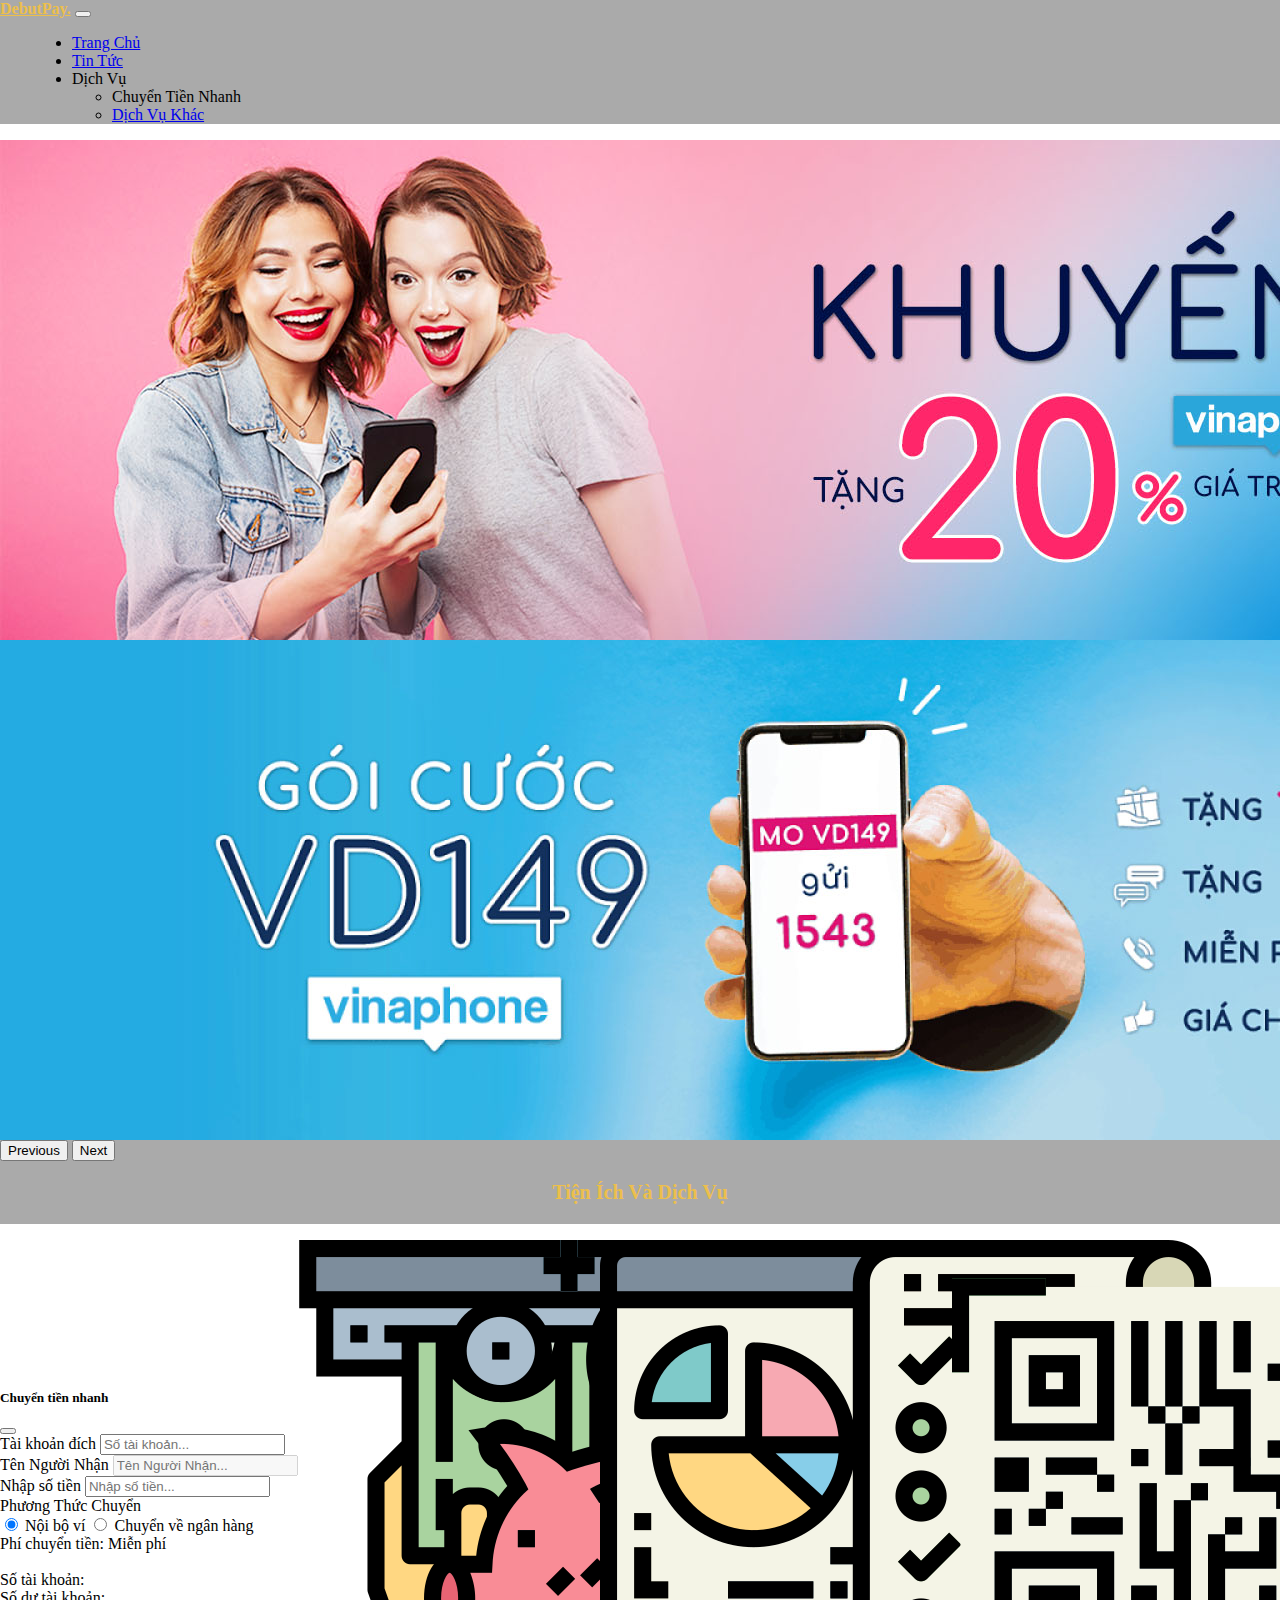
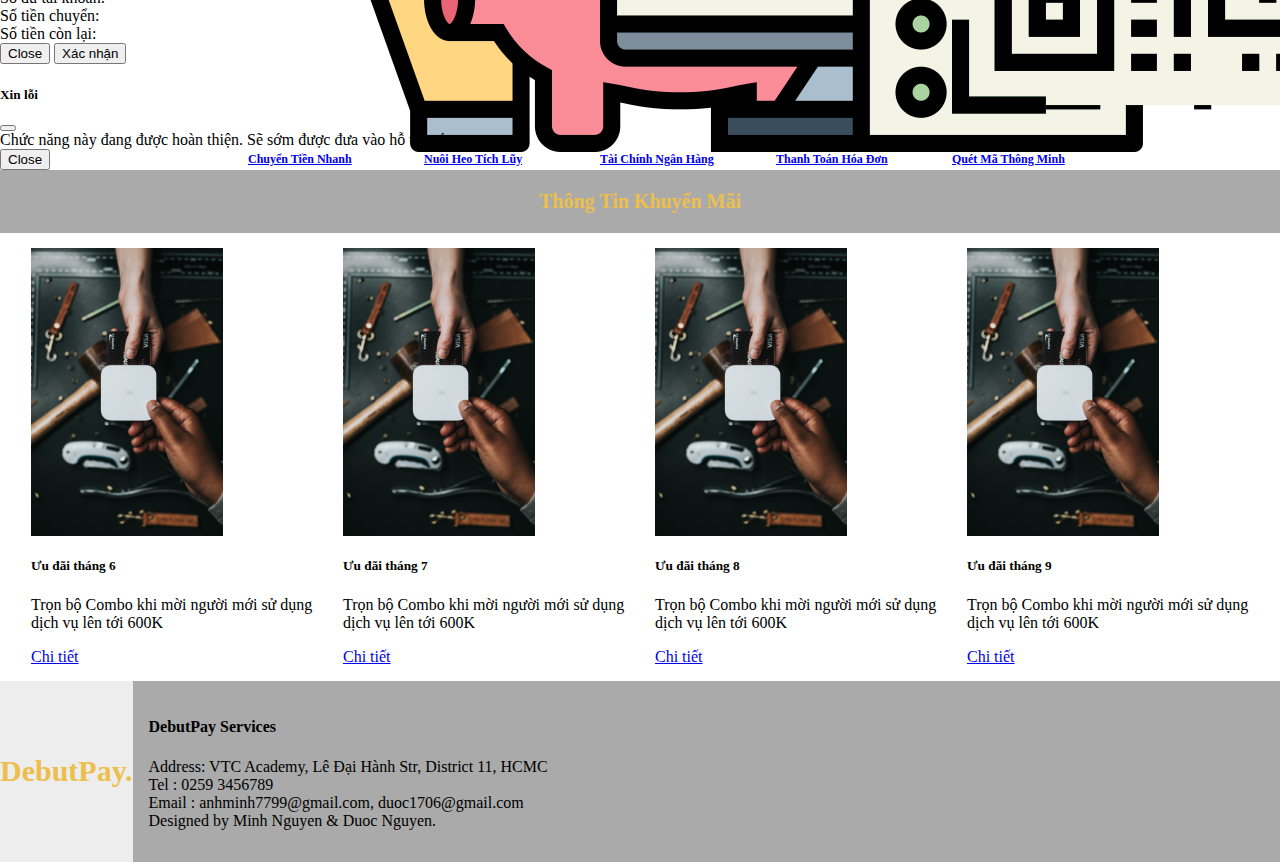
<file: DebutPay/homepage.html>
<html lang="en">

<head>
    <meta charset="UTF-8">
    <meta http-equiv="X-UA-Compatible" content="IE=edge">
    <meta name="viewport" content="width=device-width, initial-scale=1.0">

    <!-- Bootstrap CSS -->
    <link href="https://cdn.jsdelivr.net/npm/bootstrap@5.0.2/dist/css/bootstrap.min.css" rel="stylesheet"
        integrity="sha384-EVSTQN3/azprG1Anm3QDgpJLIm9Nao0Yz1ztcQTwFspd3yD65VohhpuuCOmLASjC" crossorigin="anonymous">
    <!-- Internal CSS -->
    <link rel="stylesheet" href="css/index.css">
    <title>Main Page</title>
</head>

<body>
    <div class="container-fluid">
        <!-- NavBar area -->
        <div class="row" name="navbar">
            <nav class="navbar navbar-expand-lg navbar-light bg-light" id="navbarIndex">
                <div class="container-fluid">
                    <a class="navbar-brand" href="homepage.html" id="nav-brandText">DebutPay.</a>
                    <button class="navbar-toggler" type="button" data-bs-toggle="collapse"
                        data-bs-target="#navbarNavDropdown" aria-controls="navbarNavDropdown" aria-expanded="false"
                        aria-label="Toggle navigation">
                        <span class="navbar-toggler-icon"></span>
                    </button>
                    <div class="collapse navbar-collapse" id="navbarNavDropdown">
                        <ul class="navbar-nav">
                            <li class="nav-item">
                                <a class="nav-link active" aria-current="page" href="#">Trang Chủ</a>
                            </li>
                            <li class="nav-item">
                                <a class="nav-link" href="#">Tin Tức</a>
                            </li>
                            <li class="nav-item dropdown">
                                <a class="nav-link dropdown-toggle" id="navbarDropdownMenuLink" role="button"
                                    data-bs-toggle="dropdown" aria-expanded="false">
                                    Dịch Vụ
                                </a>
                                <ul class="dropdown-menu" aria-labelledby="navbarDropdownMenuLink">
                                    <li><a class="dropdown-item" data-bs-toggle="modal" type="button"
                                            data-bs-target="#quickTransaction">Chuyển Tiền Nhanh</a></li>
                                    <li><a class="dropdown-item" href="HTML/Service.html">Dịch Vụ Khác</a></li>
                                </ul>
                            </li>
                        </ul>
                    </div>
                </div>
            </nav>
        </div>
        <!-- Carousel for promotion piture -->
        <div class="row" id="carouselPanel">
            <div id="carouselExampleControls" class="carousel slide" data-bs-ride="carousel">
                <div class="carousel-inner">
                    <div class="carousel-item active">
                        <img src="img//KM-Vinaphone_27-7-2021.jpg" class="d-block w-100" alt="...">
                    </div>
                    <div class="carousel-item">
                        <img src="img/jfjfjfjfjfjjf-3.jpg" class="d-block w-100" alt="...">
                    </div>
                </div>
                <button class="carousel-control-prev" type="button" data-bs-target="#carouselExampleControls"
                    data-bs-slide="prev">
                    <span class="carousel-control-prev-icon" aria-hidden="true"></span>
                    <span class="visually-hidden">Previous</span>
                </button>
                <button class="carousel-control-next" type="button" data-bs-target="#carouselExampleControls"
                    data-bs-slide="next">
                    <span class="carousel-control-next-icon" aria-hidden="true"></span>
                    <span class="visually-hidden">Next</span>
                </button>
            </div>
        </div>
        <!-- Funcion List and Logo -->
        <div class="row">
            <div class="functionPanel">
                <div id="functionTitle">
                    Tiện Ích Và Dịch Vụ
                </div>
            </div>
        </div>
        <div class="row">
            <div class="functionList">
                <div class="row">
                    <img class="imgInFunction" src="img/icon/withdraw.png" alt="withdraw" data-bs-toggle="modal"
                        data-bs-target="quickTransaction">
                    <a href="#" data-bs-toggle="modal" type="button" data-bs-target="#quickTransaction">
                        <label class="imgLabel">Chuyển Tiền Nhanh</label>
                    </a>
                </div>
                <div class="row">
                    <img class="imgInFunction" src="img/icon/piggy-bank.png" alt="withdraw">
                    <a href="#" data-bs-toggle="modal" type="button" data-bs-target="#comingSoon">
                        <label class="imgLabel">Nuôi Heo Tích Lũy</label>
                    </a>
                </div>
                <div class="row">
                    <img class="imgInFunction" src="img/icon/statistics.png" alt="withdraw">
                    <a href="#" data-bs-toggle="modal" type="button" data-bs-target="#comingSoon">
                        <label class="imgLabel">Tài Chính Ngân Hàng</label>
                    </a>
                </div>
                <div class="row">
                    <img class="imgInFunction" src="img/icon//wishlist.png" alt="withdraw">
                    <a href="#" data-bs-toggle="modal" type="button" data-bs-target="#comingSoon">
                        <label class="imgLabel">Thanh Toán Hóa Đơn</label>
                    </a>
                </div>
                <div class="row">
                    <img class="imgInFunction" src="img/icon/qr-code.png" alt="withdraw">
                    <a href="#" data-bs-toggle="modal" type="button" data-bs-target="#comingSoon">
                        <label class="imgLabel">Quét Mã Thông Minh</label>
                    </a>
                </div>
            </div>
        </div>
        <!-- Modal area -->
        <!-- Modal for Quick Transaction Function -->
        <div class="modal fade" id="quickTransaction" tabindex="-1" aria-labelledby="exampleModalLabel"
            aria-hidden="true">
            <div class="modal-dialog modal-lg">
                <div class="modal-content">
                    <div class="modal-header">
                        <h5 class="modal-title" id="exampleModalLabel">Chuyển tiền nhanh</h5>
                        <button type="button" class="btn-close" data-bs-dismiss="modal" aria-label="Close"></button>
                    </div>
                    <div class="modal-body">
                        <div class="container-fluid">
                            <div class="row">
                                <div class="col-md-6">
                                    <div class="row">
                                        <label class="form-label">Tài khoản đích</label>
                                        <input type="email" class="form-control" id="txtAccountId"
                                            placeholder="Số tài khoản...">
                                    </div>
                                    <div class="row">
                                        <label class="form-label">Tên Người Nhận</label>
                                        <input type="email" class="form-control" id="txtUsername" disabled
                                            placeholder="Tên Người Nhận...">
                                    </div>
                                    <div class="row">
                                        <label class="form-label">Nhập số tiền</label>
                                        <input type="number" class="form-control" id="txtAmountTransfer"
                                            placeholder="Nhập số tiền...">
                                    </div>
                                </div>
                                <div class="col-md-6" id="transactionMethod">
                                    <div class="row centered">Phương Thức Chuyển</div>
                                    <div class="row centered">
                                        <div class="btn-group" role="group"
                                            aria-label="Basic radio toggle button group">
                                            <input type="radio" class="btn-check" name="btnradio" id="btnradio1"
                                                autocomplete="off" checked>
                                            <label class="btn btn-outline-primary" for="btnradio1">Nội bộ ví</label>

                                            <input type="radio" class="btn-check" name="btnradio" id="btnradio2"
                                                autocomplete="off">
                                            <label class="btn btn-outline-primary" for="btnradio2">Chuyển về ngân
                                                hàng</label>
                                        </div>
                                    </div>
                                    <div class="row">
                                        <label>Phí chuyển tiền: Miễn phí</label>
                                    </div>
                                    <div>
                                        <br>Số tài khoản: <label id="accountID"></label>
                                        <br>Số dư tài khoản: <label id="accountAmount"></label>
                                        <br>Số tiền chuyển: <label id="accountWithdrawal"></label>
                                        <br>Số tiền còn lại: <label id="accountRemain"></label>
                                    </div>
                                </div>
                            </div>
                        </div>
                    </div>
                    <div class="modal-footer">
                        <button type="button" class="btn btn-secondary" id="transactionClose"
                            data-bs-dismiss="modal">Close</button>
                        <button type="button" class="btn btn-primary" id="transactionConfirm">Xác nhận</button>
                    </div>
                </div>
            </div>
        </div>

        <!-- Modal for Coming Soon -->
        <div class="modal fade" id="comingSoon" tabindex="-1" aria-labelledby="exampleModalLabel" aria-hidden="true">
            <div class="modal-dialog">
                <div class="modal-content">
                    <div class="modal-header">
                        <h5 class="modal-title" id="exampleModalLabel">Xin lỗi</h5>
                        <button type="button" class="btn-close" data-bs-dismiss="modal" aria-label="Close"></button>
                    </div>
                    <div class="modal-body">
                        Chức năng này đang được hoàn thiện. Sẽ sớm được đưa vào hỗ trợ sớm...
                    </div>
                    <div class="modal-footer">
                        <button type="button" class="btn btn-secondary" data-bs-dismiss="modal">Close</button>
                    </div>
                </div>
            </div>
        </div>

        <!-- Promotion -->
        <div class="row">
            <div class="functionPanel">
                <div id="functionTitle">
                    Thông Tin Khuyến Mãi
                </div>
            </div>
        </div>
        <div class="row">
            <div class="promoteCard">
                <div class="card" id="insidepromoteCard">
                    <img src="img/nathan-dumlao-lvWw_G8tKsk-unsplash.jpg" class="card-img-top" alt="...">
                    <div class="card-body">
                        <h5 class="card-title">Ưu đãi tháng 6</h5>
                        <p class="card-text">Trọn bộ Combo khi mời người mới sử dụng dịch vụ lên tới 600K</p>
                        <a href="#" class="btn btn-primary">Chi tiết</a>
                    </div>
                </div>
                <div class="card" id="insidepromoteCard">
                    <img src="img/nathan-dumlao-lvWw_G8tKsk-unsplash.jpg" class="card-img-top" alt="...">
                    <div class="card-body">
                        <h5 class="card-title">Ưu đãi tháng 7</h5>
                        <p class="card-text">Trọn bộ Combo khi mời người mới sử dụng dịch vụ lên tới 600K</p>
                        <a href="#" class="btn btn-primary">Chi tiết</a>
                    </div>
                </div>
                <div class="card" id="insidepromoteCard">
                    <img src="img/nathan-dumlao-lvWw_G8tKsk-unsplash.jpg" class="card-img-top" alt="...">
                    <div class="card-body">
                        <h5 class="card-title">Ưu đãi tháng 8</h5>
                        <p class="card-text">Trọn bộ Combo khi mời người mới sử dụng dịch vụ lên tới 600K</p>
                        <a href="#" class="btn btn-primary">Chi tiết</a>
                    </div>
                </div>
                <div class="card" id="insidepromoteCard">
                    <img src="img/nathan-dumlao-lvWw_G8tKsk-unsplash.jpg" class="card-img-top" alt="...">
                    <div class="card-body">
                        <h5 class="card-title">Ưu đãi tháng 9</h5>
                        <p class="card-text">Trọn bộ Combo khi mời người mới sử dụng dịch vụ lên tới 600K</p>
                        <a href="#" class="btn btn-primary">Chi tiết</a>
                    </div>
                </div>
            </div>
        </div>
        <div class="row" id="footerPanel">
            <div class="col-md-2" id="footerLeft">
                <div id="logoDebutPay">
                    <div>DebutPay.</div>
                </div>
            </div>
            <div class="col-md-10" id="footerRight">
                <h4>DebutPay Services</h4>
                <P>Address: VTC Academy, Lê Đại Hành Str, District 11, HCMC
                    <br>Tel : 0259 3456789
                    <br>Email : anhminh7799@gmail.com, duoc1706@gmail.com
                    <br>Designed by Minh Nguyen & Duoc Nguyen.
                </p>
            </div>
        </div>
    </div>

</body>

</html>

<script src="https://cdn.jsdelivr.net/npm/bootstrap@5.0.2/dist/js/bootstrap.bundle.min.js"
    integrity="sha384-MrcW6ZMFYlzcLA8Nl+NtUVF0sA7MsXsP1UyJoMp4YLEuNSfAP+JcXn/tWtIaxVXM"
    crossorigin="anonymous"></script>
<script src="https://code.jquery.com/jquery-3.6.0.js" integrity="sha256-H+K7U5CnXl1h5ywQfKtSj8PCmoN9aaq30gDh27Xc0jk="
    crossorigin="anonymous"></script>
<script src="js/index.js"></script>
</file>
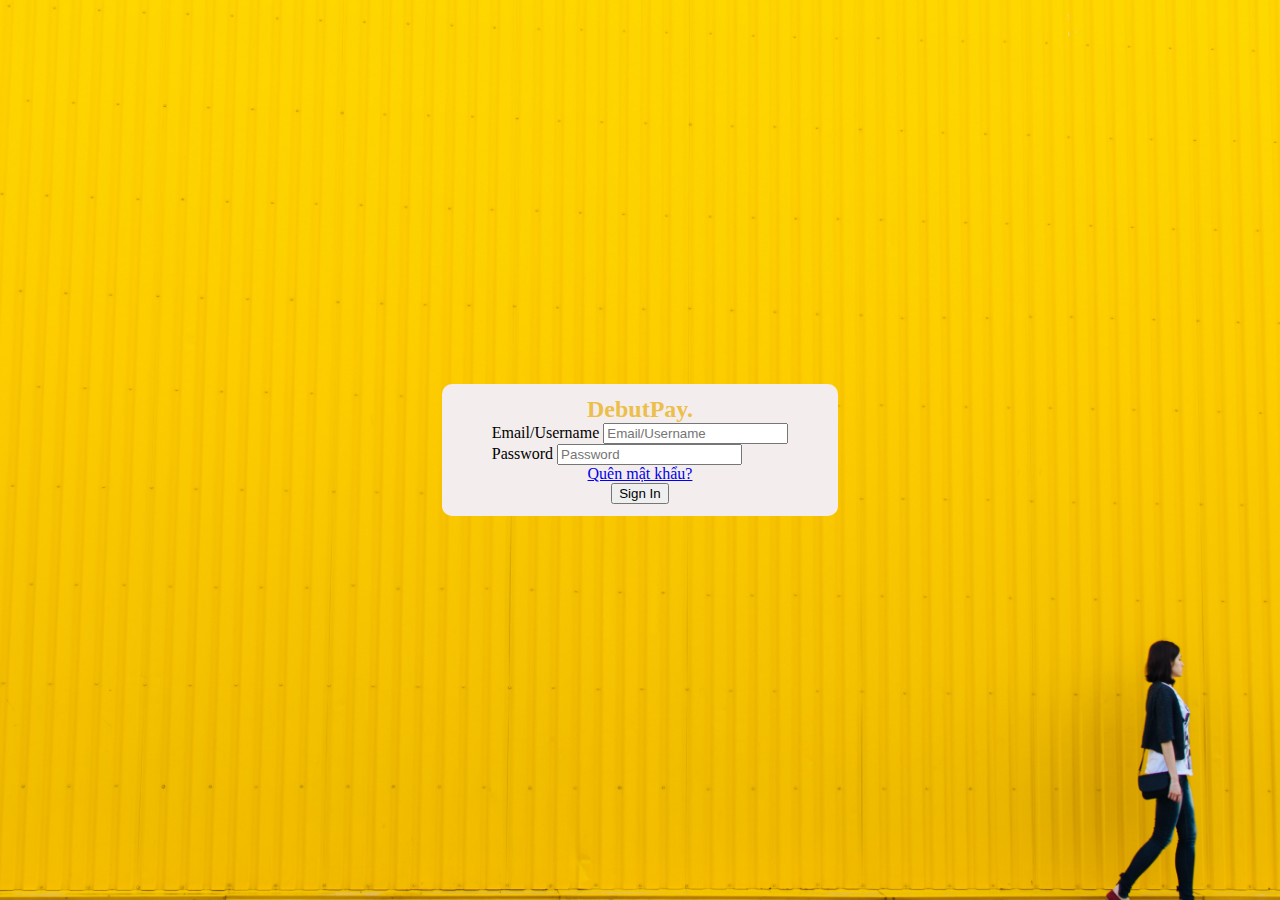
<file: DebutPay/login.html>
<html lang="en">

<head>
    <meta charset="UTF-8">
    <meta http-equiv="X-UA-Compatible" content="IE=edge">
    <meta name="viewport" content="width=device-width, initial-scale=1.0">
    <meta charset="utf-8">
    <meta name="viewport" content="width=device-width, initial-scale=1">

    <!-- Bootstrap CSS -->
    <link href="https://cdn.jsdelivr.net/npm/bootstrap@5.0.2/dist/css/bootstrap.min.css" rel="stylesheet"
        integrity="sha384-EVSTQN3/azprG1Anm3QDgpJLIm9Nao0Yz1ztcQTwFspd3yD65VohhpuuCOmLASjC" crossorigin="anonymous">
    <!-- Internal CSS -->
    <link rel="stylesheet" href="css/login.css">
    <title>DebutPay.</title>
</head>

<body>
    <div class="container-fluid">
        <div id="background-image">
            <div class="row" id="rowLoginForm">
                <div class="col" id="loginFormCover">
                    <div class="col">
                        <div id="logoDebutPay">
                            DebutPay.
                        </div>
                        <div class="mb-3 row">
                            <label class="form-label">Email/Username</label>
                            <input type="email" class="form-control" id="txtUsername" placeholder="Email/Username">
                        </div>
                        <div class="mb-3 row">
                            <label class="form-label">Password</label>
                            <input type="password" class="form-control" id="txtPassword" placeholder="Password">
                        </div>
                        <div class="mb-3" id="btnLoginPosition">
                            <a href="login.html">Quên mật khẩu?</a>
                        </div>
                        <div class="mb-3" id="btnLoginPosition">
                            <button id="btnLogin" type="button" class="btn btn-warning">Sign In</button>
                        </div>
                    </div>
                </div>
            </div>
        </div>

    </div>

</body>

</html>

<script src="https://cdn.jsdelivr.net/npm/bootstrap@5.0.2/dist/js/bootstrap.bundle.min.js"
    integrity="sha384-MrcW6ZMFYlzcLA8Nl+NtUVF0sA7MsXsP1UyJoMp4YLEuNSfAP+JcXn/tWtIaxVXM"
    crossorigin="anonymous"></script>
<script src="https://code.jquery.com/jquery-3.6.0.js" integrity="sha256-H+K7U5CnXl1h5ywQfKtSj8PCmoN9aaq30gDh27Xc0jk="
    crossorigin="anonymous"></script>
<script src="js/login.js"></script>
</file>
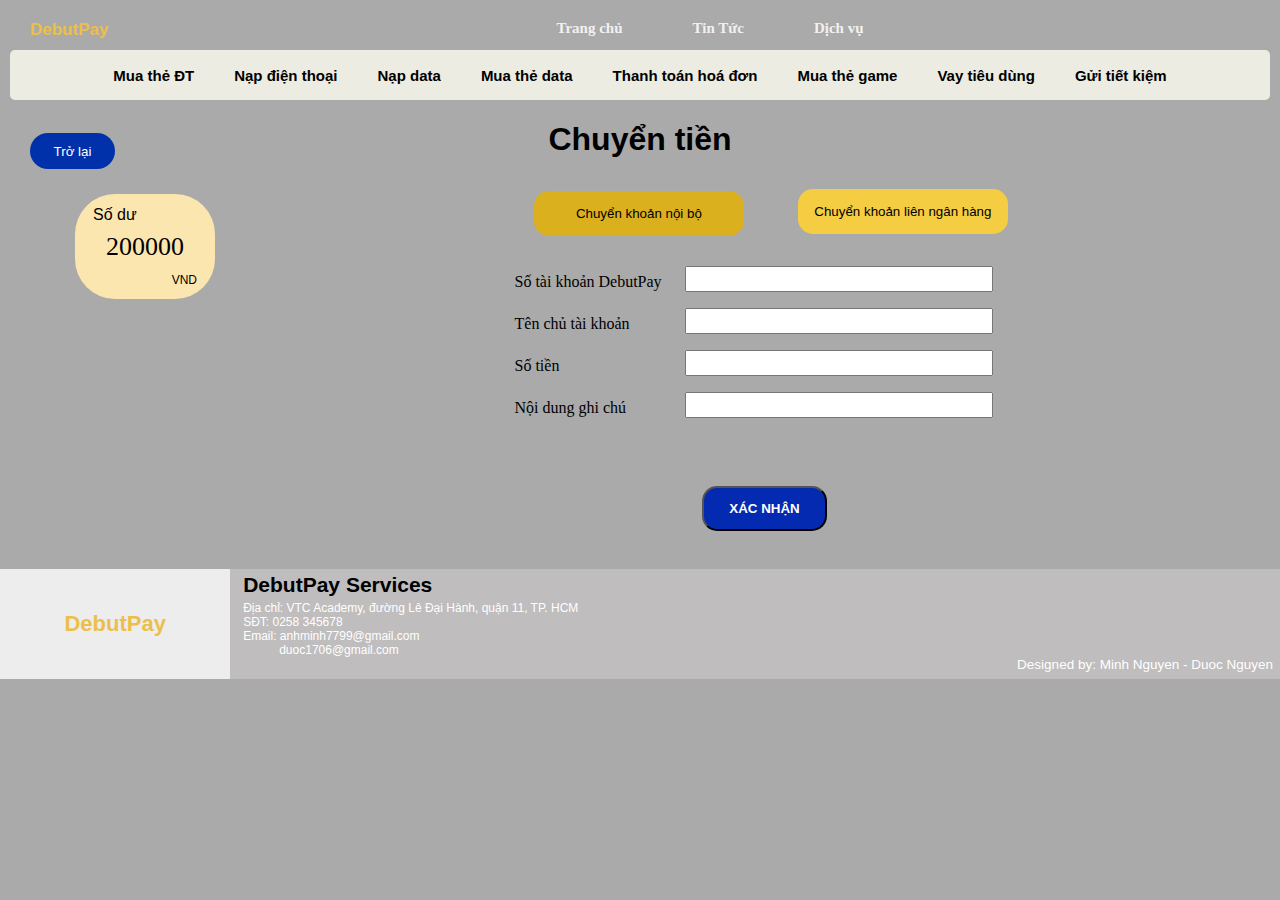
<file: DebutPay/HTML/Transfer.html>
<!DOCTYPE html>
<html>

<head>
    <title>Transfer</title>
    <link rel="stylesheet" href="./CSS/transfer.css">
    <link rel="stylesheet" href="./CSS/header_footer.css">
    <script type="text/javascript" src="BalanceNumber.js"></script>
</head>

<body>
    <div class="transfer-page">
        <div class="firstline">
            <div class="logo">DebutPay</div>
            <div class="menu-list">
                <ul class="menu">
                    <li><a href="../homepage.html">Trang chủ</a></li>
                    <li><a href="#">Tin Tức</a></li>
                    <li><a href="./service.html">Dịch vụ</a></li>
                </ul>
            </div>
        </div>
        <div class="directional">
            <ul class="dir-ctn-ul">
                <li><a href="./Buycard.html">Mua thẻ ĐT</a></li>
                <li><a href="./Topup.html">Nạp điện thoại</a></li>
                <li><a href="#">Nạp data</a></li>
                <li><a href="#">Mua thẻ data</a></li>
                <li><a href="#">Thanh toán hoá đơn</a></li>
                <li><a href="#">Mua thẻ game</a></li>
                <li><a href="#">Vay tiêu dùng</a></li>
                <li><a href="./Saving.html">Gửi tiết kiệm</a></li>
            </ul>
        </div>
        <div class="trsf-surround">
            <h1>Chuyển tiền</h1>
            <div class="sub-btn">
                <div class="back-button"><a href="./service.html"><button class="btn-back">Trở lại</button></a></div>
            </div>
            <div class="main-transfer-page">
                <div class="balance-show">
                    <div class="bal">Số dư</div>
                    <div id="balno" class="balno">
                        <script>document.write(balancenumber)</script>
                    </div>
                    <div class="bal-vnd">VND</div>
                </div>
                <div class="trnsfrPage">

                    <!-- Hiển thị tên các tab -->
                    <div class="tab">
                        <button class="maintab selected" onClick="opentab(event,'internal')">Chuyển khoản nội
                            bộ</button>
                        <button class="maintab" onClick="opentab(event,'ibft')">Chuyển khoản liên ngân hàng</button>
                    </div>

                    <!-- Nội dung trong các tab -->
                    <div id="internal" class="tabtransfer" style="display: block;">
                        <form action="" name="forminternal" onsubmit="return checkform1()" method="POST">
                            <div class="frm">
                                <label for="accnolb" class="label">Số tài khoản DebutPay</label>
                                <input type="number" class="blank" name="accno" required>
                            </div>
                            <div class="frm">
                                <label for="accnamelb" class="label">Tên chủ tài khoản</label>
                                <input type="text" class="blank" name="accname" required>
                            </div>
                            <div class="frm">
                                <label for="amountlb" class="label">Số tiền</label>
                                <input type="number" class="blank" name="amount" required>
                            </div>
                            <div class="frm">
                                <label for="notelb" class="label">Nội dung ghi chú</label>
                                <input type="text" class="blank" name="note">
                            </div>
                            <div class="execute"><input type="submit" value="Xác nhận"></div>
                        </form>
                        <!-- <div class="execute"><button onclick="document.getElementById('popup').style.display='block'">Xác nhận</button></div> -->
                    </div>
                    <div id="ibft" class="tabtransfer">
                        <form action="" name="formibft" onsubmit="return checkform2()" method="POST">
                            <div class="frm slct">
                                <label for="bankname">Ngân hàng</label>
                                <select class="blank">
                                    <option value="vcb">Vietcombank</option>
                                    <option value="ctg">Vietinbank</option>
                                    <option value="scb">SCB</li>
                                    <option value="ocb">OCB</li>
                                    <option value="mb">MBBank</li>
                                    <option value="bvb">Bảo Việt Bank</li>
                                    <option value="nab">Nam Á Bank</li>
                                    <option value="acb">ACB</li>
                                    <option value="stg">Sacombank</li>
                                    <option value="dab">Đông Á Bank</li>
                                </select>
                            </div>
                            <div class="frm">
                                <label for="cardnolb" class="label">Số thẻ</label>
                                <input type="number" class="blank" name="cardno" required>
                            </div>
                            <div class="frm">
                                <label for="cardnamelb" class="label">Tên chủ thẻ</label>
                                <input type="text" class="blank" name="cardname" required>
                            </div>
                            <div class="frm">
                                <label for="amountlb" class="label">Số tiền</label>
                                <input type="number" class="blank" name="amount" required>
                            </div>
                            <div class="frm">
                                <label for="notelb" class="label">Nội dung ghi chú (tối đa 40 ký tự)</label>
                                <input type="text" class="blank" name="note">
                            </div>
                            <div class="execute" onclick="cnfrm()"><input type="submit" value="Xác nhận"
                                    class="execute"></div>
                            <!-- <div class="execute" class="pay-btn"><button onclick="document.getElementById('popup').style.display='block'">Xác nhận</button></div> -->
                        </form>
                    </div>
                </div>

                <!-- Notify báo thành công. Đặt trong "trnsfrPage" vì sẽ treo trên trnsfrPage-->
                <!-- <div class="noti" id="popup">
                    <div class="success">Giao dịch của bạn đã thành công<br/>Xin cảm ơn</div>
                    <button type="button" onclick="document.getElementById('popup').style.display='none'" class="cancelbtn">OK</button>
                </div> -->

            </div>
        </div>
        <footer class="footer">
            <div class="ftlogo">DebutPay</div>
            <div class="ftcontent">
                <div class="ftname">DebutPay Services</div>
                <ul class="ftdetail">
                    <li><span>Địa chỉ: VTC Academy, đường Lê Đại Hành, quận 11, TP. HCM</span></li>
                    <li><span>SĐT: 0258 345678</span></li>
                    <li><span>Email: anhminh7799@gmail.com<br />&emsp;&emsp;&emsp;duoc1706@gmail.com</span></li>
                </ul>
                <div class="ftsign">Designed by: Minh Nguyen - Duoc Nguyen</div>
            </div>
        </footer>
    </div>

    <script>

        // Function để chọn tab
        function opentab(evnt, idname) {
            var i, tabtrans, tabmain;
            tabtrans = document.getElementsByClassName("tabtransfer");
            for (i = 0; i < tabtrans.length; i++) {
                tabtrans[i].style.display = "none";
            }

            tabmain = document.getElementsByClassName("maintab");
            for (i = 0; i < tabmain.length; i++) {
                tabmain[i].className = tabmain[i].className.replace(" selected", "");
            }

            document.getElementById(idname).style.display = "block";
            evnt.currentTarget.className += " selected";
        }

        function checkform1() {
            var accno = document.forms["forminternal"]["accno"].value;
            var accname = document.forms["forminternal"]["accname"].value;
            var amount = document.forms["forminternal"]["amount"].value;
            var note = document.forms["forminternal"]["note"].value;
            if (isNaN(accno) || accno == null || accno == "") {
                alert("Số tài khoản không hợp lệ");
                return false;
            }
            else if (isNaN(amount)) {
                alert("Số tiền không hợp lệ");
                return false;
            }
            else if (amount > balancenumber) {
                alert("Số tiền lớn hơn số dư hiện có");
                return false;
            }
            else {
                var cnfrm = confirm("Bạn có đồng ý giao dịch không?");
                if (cnfrm === true) {
                    alert("Giao dịch thành công\nXin cảm ơn.");
                }
                return true;
            }
        }


        function checkform2() {
            var cardno = document.forms["formibft"]["cardno"].value;
            var cardname = document.forms["formibft"]["cardname"].value;
            var amount = document.forms["formibft"]["amount"].value;
            var note = document.forms["formibft"]["note"].value;
            if (cardno.length < 16) {
                alert("Số thẻ ngân hàng không hợp lệ");
                return false;
            }
            else if (isNaN(amount)) {
                alert("Số tiền không hợp lệ");
                return false;
            }
            else if (amount > balancenumber) {
                alert("Số tiền lớn hơn số dư hiện có");
                return false;
            }
            else {
                var cnfrm = confirm("Bạn có đồng ý giao dịch không?");
                if (cnfrm === true) {
                    alert("Giao dịch thành công\nXin cảm ơn.");
                }
                return true;
            }
        }
    </script>

</body>

</html>
</file>
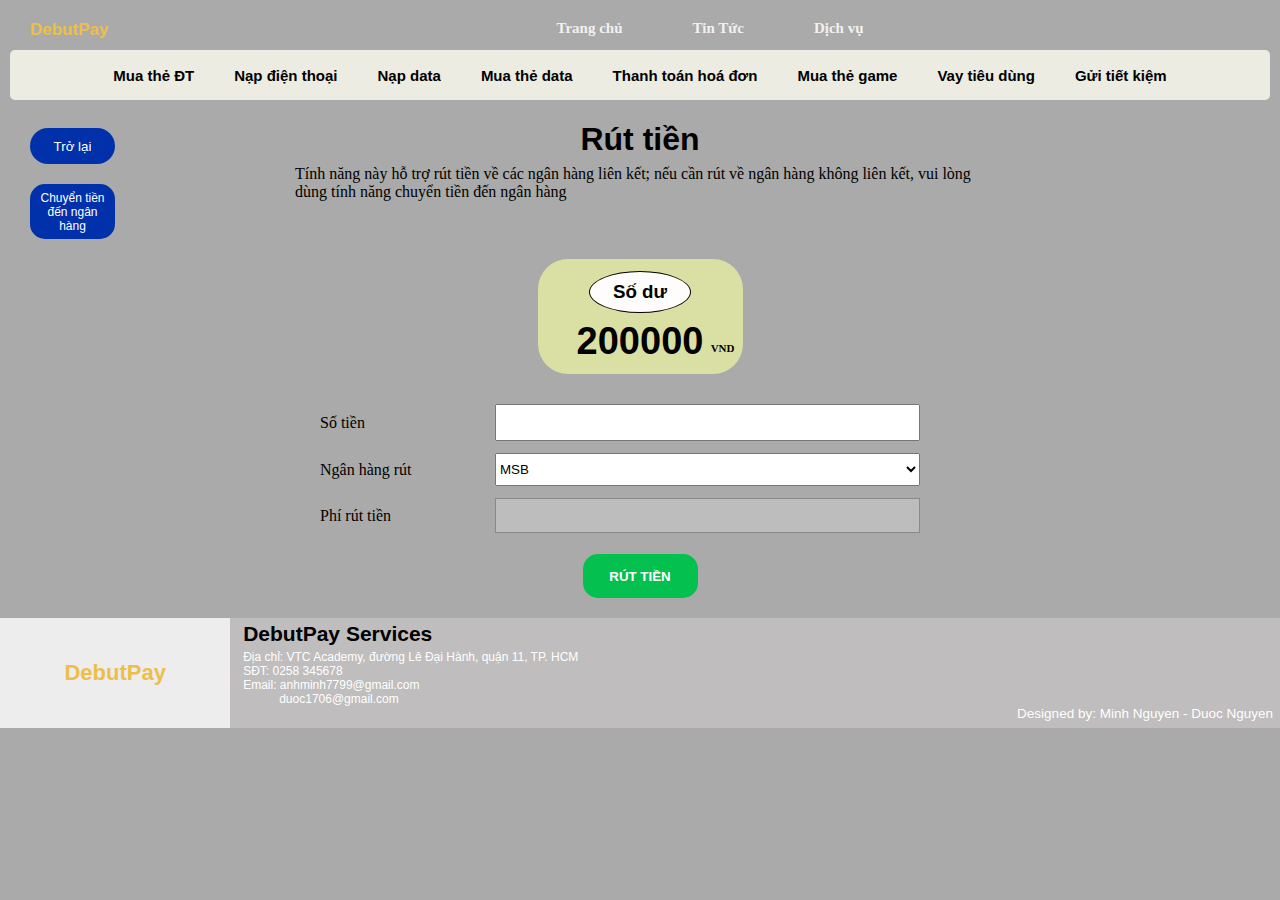
<file: DebutPay/HTML/Withdraw.html>
<!DOCTYPE html>
<html>

<head>
    <title>Balance</title>
    <link rel="stylesheet" href="./CSS/withdraw.css">
    <link rel="stylesheet" href="./CSS/header_footer.css">
    <script type="text/javascript" src="BalanceNumber.js"></script>
</head>

<body>
    <div class="withdraw-page">
        <div class="firstline">
            <div class="logo">DebutPay</div>
            <div class="menu-list">
                <ul class="menu">
                    <li><a href="../homepage.html">Trang chủ</a></li>
                    <li><a href="#">Tin Tức</a></li>
                    <li><a href="./service.html">Dịch vụ</a></li>
                </ul>
            </div>
        </div>
        <div class="directional">
            <ul class="dir-ctn-ul">
                <li><a href="./Buycard.html">Mua thẻ ĐT</a></li>
                <li><a href="./Topup.html">Nạp điện thoại</a></li>
                <li><a href="#">Nạp data</a></li>
                <li><a href="#">Mua thẻ data</a></li>
                <li><a href="#">Thanh toán hoá đơn</a></li>
                <li><a href="#">Mua thẻ game</a></li>
                <li><a href="#">Vay tiêu dùng</a></li>
                <li><a href="./Saving.html">Gửi tiết kiệm</a></li>
            </ul>
        </div>
        <div class="wthdrwPage">
            <h1>Rút tiền</h1>
            <div class="upper">
                <div class="sub-btn">
                    <div class="back-button"><a href="./service.html"><button>Trở lại</button></a></div>
                    <div class="btntransfer"><a href="./Transfer.html"><button>Chuyển tiền đến ngân hàng</button></a>
                    </div>
                </div>
                <p class="shortDes">Tính năng này hỗ trợ rút tiền về các ngân hàng liên kết; nếu cần rút về ngân hàng
                    không liên kết, vui lòng dùng tính năng chuyển tiền đến ngân hàng</p>
            </div>
            <div class="bal-show">
                <div class="circle">
                    <h3>Số dư</h3>
                </div>
                <div id="balno" class="balno">
                    <script>document.write(balancenumber)</script>
                </div>
                <div class="bal-vnd">VND</div>
            </div>
            <div class="withdrawcont">
                <div class="wamound frm">
                    <label for="sotien" class="label">Số tiền</label>
                    <input type="number" />
                </div>
                <div class="wbank frm">
                    <label for="nganhangrut" class="label">Ngân hàng rút</label>
                    <select name="banklist">
                        <option value="msb">MSB</option>
                    </select>
                </div>
                <div class="wcost frm">
                    <label for="phirut" class="label">Phí rút tiền</label>
                    <div class="showwcost label"></div>
                </div>
            </div>
            <div class="pay-btn"><button>Rút tiền</button></div>
        </div>
        <footer class="footer">
            <div class="ftlogo">DebutPay</div>
            <div class="ftcontent">
                <div class="ftname">DebutPay Services</div>
                <ul class="ftdetail">
                    <li><span>Địa chỉ: VTC Academy, đường Lê Đại Hành, quận 11, TP. HCM</span></li>
                    <li><span>SĐT: 0258 345678</span></li>
                    <li><span>Email: anhminh7799@gmail.com<br />&emsp;&emsp;&emsp;duoc1706@gmail.com</span></li>
                </ul>
                <div class="ftsign">Designed by: Minh Nguyen - Duoc Nguyen</div>
            </div>
        </footer>
    </div>
</body>

</html>
</file>
<file: DebutPay/css/index.css>
html {
    height: 100%;
}

body {
    height: 100%;
    width: 100%;
    margin: 0;
    padding: 0%;
}

/* This place for navbar */
#navbarIndex {
    background-color: #aaaaaa;
}

#nav-brandText {
    color: #ecbf4c;
    font-weight: bold;
}

#navbarNavDropdown {
    justify-content: center;
}

.nav-item {
    margin-left: 2rem;
    margin-right: 2rem;
}

/* Carousel Panel */
#carouselPanel {
    background-color: #aaaaaa;
}

/* This place for function list */
#functionTitle {
    text-align: center;
    margin-left: 1rem;
    margin-right: 1rem;
    font-weight: bold;
    font-size: 20px;
    color: #ecbf4c;
}

.functionPanel {
    background-color: #aaaaaa;
    padding: 20px;
}

.functionList {
    display: flex;
    margin-top: 1rem;
    margin-bottom: 1rem;
    justify-content: center;
}

.functionList .row {
    width: 128px;
    height: 128px;
    justify-content: center;
    margin-left: 3rem;
    margin-right: 3srem;
}
.imgInFunction {
    justify-content: center;
}

.imgLabel {
    font-weight: bold;
    font-size: 12px;
    text-align: center;
    cursor: pointer;
}

/* This area for promotion section */
.promoteCard {
    display: flex;
    justify-content: center;
    margin-left: 1rem;
    margin-right: 1rem;
}

#insidepromoteCard {
    margin: 15px;
}

.card-img-top {
    height: 18rem;
}

/* This place for footer */
#footerPanel {
    display: flex;
    background-color: #aaaaaa;
}

#footerLeft {
    display: flex;
    justify-content: center;
    background-color: #ededed;
}

#footerRight {
    padding: 1rem;
}

#logoDebutPay {
    display: flex;
    justify-content: center;
    align-items: center;
    color: #ecbf4c;
    font-weight: bold;
    font-size: 30px;
}

/* Modal */
/* Transaction Modal */
.row.centered {
    justify-content: center;
}
</file>
<file: DebutPay/css/login.css>
html {
    height: 100%;
}

body {
    height: 100%;
    margin: 0;
}

/*  */
.container-fluid {
    margin: 0;
    padding: 0;
}

/* Background Image CSS */
#background-image {
    height: 100%;
    background-image: url("../img/background.jpg");
    background-size: cover;
    background-position: center;
    /* Fixed position for form control */
    display: flex;
    justify-content: center;
    align-items: center;
}

/* Form Control CSS */
#rowLoginForm {
    display: flex;
    justify-content: center;
    align-items: center;
}

#loginFormCover {
    background-color: F4EDED;
    border-radius: 10px;
    padding: 12px 50px;
}

/* Logo */
#logoDebutPay {
    text-align: center;
    font-size: x-large;
    font-weight: bold;
    color: ECBF4C;
}

/* Login button */
#btnLoginPosition {
    display: flex;
    justify-content: center;
    align-items: center;
}
</file>
<file: DebutPay/HTML/CSS/transfer.css>
body{
    padding: 0;
    margin: 0;
    outline: 0;
    background-color: #AAAAAA;
    display: block;
}
h1{
    margin-bottom: -25px;
    text-align: center;
    font-family: Arial, Helvetica, sans-serif;
}
.main-transfer-page{
    display: flex;
    justify-content: center;
}


.balance-show{
    width: 140px;
    height: 105px;
    margin: 5px 34px;
    margin-left: 75px;
    background-color: #FCE6AF;
    border-radius: 40px;
    display: flex;
    justify-content: center;
    align-items: center;
    position: relative;
}
.bal{
    position: absolute;
    top: 12px;
    left: 18px;
    font-family: Arial, Helvetica, sans-serif;
    font-size: 16px;
}
.balno{
    font-family: 'Times New Roman', Times, serif;
    font-size: 26px;
}
.bal-vnd{
    position: absolute;
    right: 18px;
    bottom: 12px;
    font-family: Verdana, Geneva, Tahoma, sans-serif;
    font-size: 12px;
}

.trnsfrPage{
    height: 380px;
    flex-grow: 1;
    position: relative;
}
.tab{
    overflow: hidden;
    display: flex;
    justify-content: center;
    flex-grow: 1;
    margin-left: 9%;
    margin-right: 80px;
}
.tab button{
    background-color: #F4CD43;
    border-radius: 15px;
    text-align: center;
    width: 210px;
    height: 45px;
    margin: 27px;
    margin-top: 0;
}
.selected{
    background-color: #DAB01E !important;
    transform: translateY(2px);
}
.tabtransfer{
    display: none;
    height: 290px;
    width: 500px;
    margin: 0 auto;
    /* margin-left: 31%;
    margin-right: 100px; */
    position: relative;
}

.frm{
    height: 42px;
    display: flex;
    align-items: center;
}
label{
    width: 170px;
    display: inline-block;
}
.blank{
    width: 300px;
    height: 20px;
    margin-bottom: 7px;
}
.execute{
    display: flex;
    justify-content: center;
}
.execute button, .execute input{
    position: absolute;
    bottom: 20px;
    height: 45px;
    width: 125px;
    border-radius: 15px;
    background-color: #042AB2;
    font-family: 'Segoe UI', Tahoma, Geneva, Verdana, sans-serif;
    text-transform: uppercase;
    color: white;
    font-weight: bold;
}


.noti{
    display: none;
    position: fixed;
    z-index: 1;
    text-align: center;
    width: 270px;
    height: 100px;
    background-color: whitesmoke;
    margin: 30px;
    border-radius: 10px;
}
.success{
    padding: 20px;
    padding-bottom: 9px;
}
.cancelbtn{
    height: 20px;
    width: 50px;
    background-color: #D4D1D1;
    border-radius: 9px;
}
</file>
<file: DebutPay/HTML/CSS/header_footer.css>
body{
    padding: 0;
    margin: 0;
    outline: 0;
    background-color: #AAAAAA;
    display: block;
}
ul{
    list-style: none;
    padding: 0;
    margin:0;
}
a{
    text-decoration: none;
}
button{
    border: 0;
    outline: 0;
}
.firstline{
    display: flex;
    margin-left: 30px;
    margin-top: 20px;
    margin-bottom: 10px;
}
.logo{
    width: 110px;
    color: #ECBF4C;
    font-weight: bolder;
    font-size: 17px;
    font-family: Arial;
}
.menu-list{
    flex-grow: 1; 
    display: flex;
    justify-content: center;
}
.menu li{
    white-space: normal;
    float: left;
    text-align: center;
    display: block;
    position: relative;
    padding: 0px 35px;
    justify-content: center;
    color: white;
    font-size: 15px;
}
.menu li a{
    color: #F1F1F1;
    font-size: 15px;
    font-family: Cambria;
    font-weight: bold;
}

button:hover{
    cursor: pointer;
}
a:hover{
    cursor: pointer;
}

footer{
    margin-bottom: 0;
    margin-top: auto;
    height: 110px;
    width: 100%;
}

.ftlogo{
    float: left;
    display: flex;
    width: 18%;
    height: 100%;
    background-color: #EDEDED;
    justify-content: center;
    align-items: center;
    text-align: center;
    color: #ECBF4C;
    font-weight: bolder;
    font-size: 22px;
    font-family: Arial;
}

.ftcontent{
    margin-left: 18%;
    padding-left: 1%;
    background-color: #BFBDBD;
    height: 100%;
}

.ftname{
    font-family: Arial;
    color: black;
    font-weight: bolder;
    font-size: 21px;
    padding: 4px 0px;
}


.ftdetail li{
    font-family: Arial, Helvetica, sans-serif;
    font-size: 12px;
    color: white;
    letter-spacing: 4%;
}

.ftsign{
    text-align: right;
    padding-right: 7px;
    font-family: Arial, Helvetica, sans-serif;
    font-size: 13.5px;
    color: white;
    padding-bottom: 10px;
}


/* style phần directional*/
.directional{
    display: flex;
    height: 20px;
    margin: 10px 10px 17px 10px;
    padding: 15px;
    justify-content: center;
    align-items: center;
    background-color: #EDECE2;
    border-radius: 5px;
}
.dir-ctn-ul{
    text-align: center;
    white-space: nowrap;
}
.dir-ctn-ul li{
    display: flex;
    float: left;
    padding: 0px 20px;
    white-space: nowrap;
}
.dir-ctn-ul li a{
    font-family: Arial, Helvetica, sans-serif;
    color: #000000;
    font-size: 15px;
    font-weight: bold;
}

/* style nút back */
.back-button button{
    margin-left: 30px;
    width: 85px;
    height: 36px;
    background-color: #0030AA;
    border-radius: 20px;
    color: white;
    margin-bottom: 20px;
}

/* style active button */
.active{
    background-color: #CECDB4 !important;
    color: #131311 !important;
}

/* style button */
.pay-btn button{
    text-transform: uppercase;
    font-family: Arial, Helvetica, sans-serif;
    font-weight: bold;
}

/* style các ô input */

input::-webkit-outer-spin-button,
input::-webkit-inner-spin-button {
  -webkit-appearance: none;
  margin: 0;
}

input[type=number] {
  -moz-appearance: textfield;
}
</file>
<file: DebutPay/HTML/CSS/withdraw.css>
h1{
    margin-bottom: -30px;
    text-align: center;
    font-family: Arial, Helvetica, sans-serif;
}
.upper{
    display: flex;
}
.btntransfer button{
    margin-left: 30px;
    width: 85px;
    height: 55px;
    background-color: #0030AA;
    border-radius: 15px;
    color: white;
    font-size: 12px;
    margin-bottom: 20px;
}
.shortDes{
    flex-grow: 1;
    margin-left: 180px;
    margin-right: 280px;
    margin-top: 37px;
    text-align: left;
}

.bal-show{
    background-color: #DADFA3;
    height: 115px;
    width: 205px;
    margin: 0 auto 30px auto;
    border-radius: 30px;
    justify-content: center;
    display: flex;
    flex-direction: column;
    align-items: center;
    position: relative;
}
.circle{
    height: 40px;
    width: 100px;
    border-radius: 50%;
    border: solid 1px;
    border-color: #000000;
    display: flex;
    justify-content: center;
    align-items: center;
    margin-bottom: 3%;
    background-color: #FFFCFC;
}
.circle h3{
    font-family: Arial, Helvetica, sans-serif;
    font-weight: bold;
    font-size: 20x;
}
.balno{
    width: 100%;
    font-family: Arial, Helvetica, sans-serif;
    font-weight: bold;
    font-size: 38px;
    text-align: center;
}
.bal-vnd{
    position: absolute;
    font-weight: bold;
    font-size: 11px;
    text-align: right;
    right: 8px;
    top: 83px;
}

.withdrawcont{
    height: 130px;
    width: 600px;
    margin: 0 auto;
    /* position: relative; */
    padding-right: 40px;
}
.frm{
    display: flex;
    margin: 12px 0;
    align-items: center;
}
.label{
    display: inline-block;
    width: 175px;
}
input{
    margin:0;
    padding:0;
    outline: 0;
}
.withdrawcont input, .withdrawcont select, .withdrawcont .showwcost{
    height: 33px;
    width: 190px;
    flex-grow: 1;
}
.showwcost{
    border: solid 1px;
    border-color: #898988;
    background-color: #BDBDBD;
}
.pay-btn{
    margin: 20px 0;
    display: flex;
    justify-content: center;
    align-items: center;
}
.pay-btn button{
    height: 44px;
    width: 115px;
    border-radius: 15px;
    margin: 0 auto;
    background-color: #03C04F;
    color: white;
}
</file>
